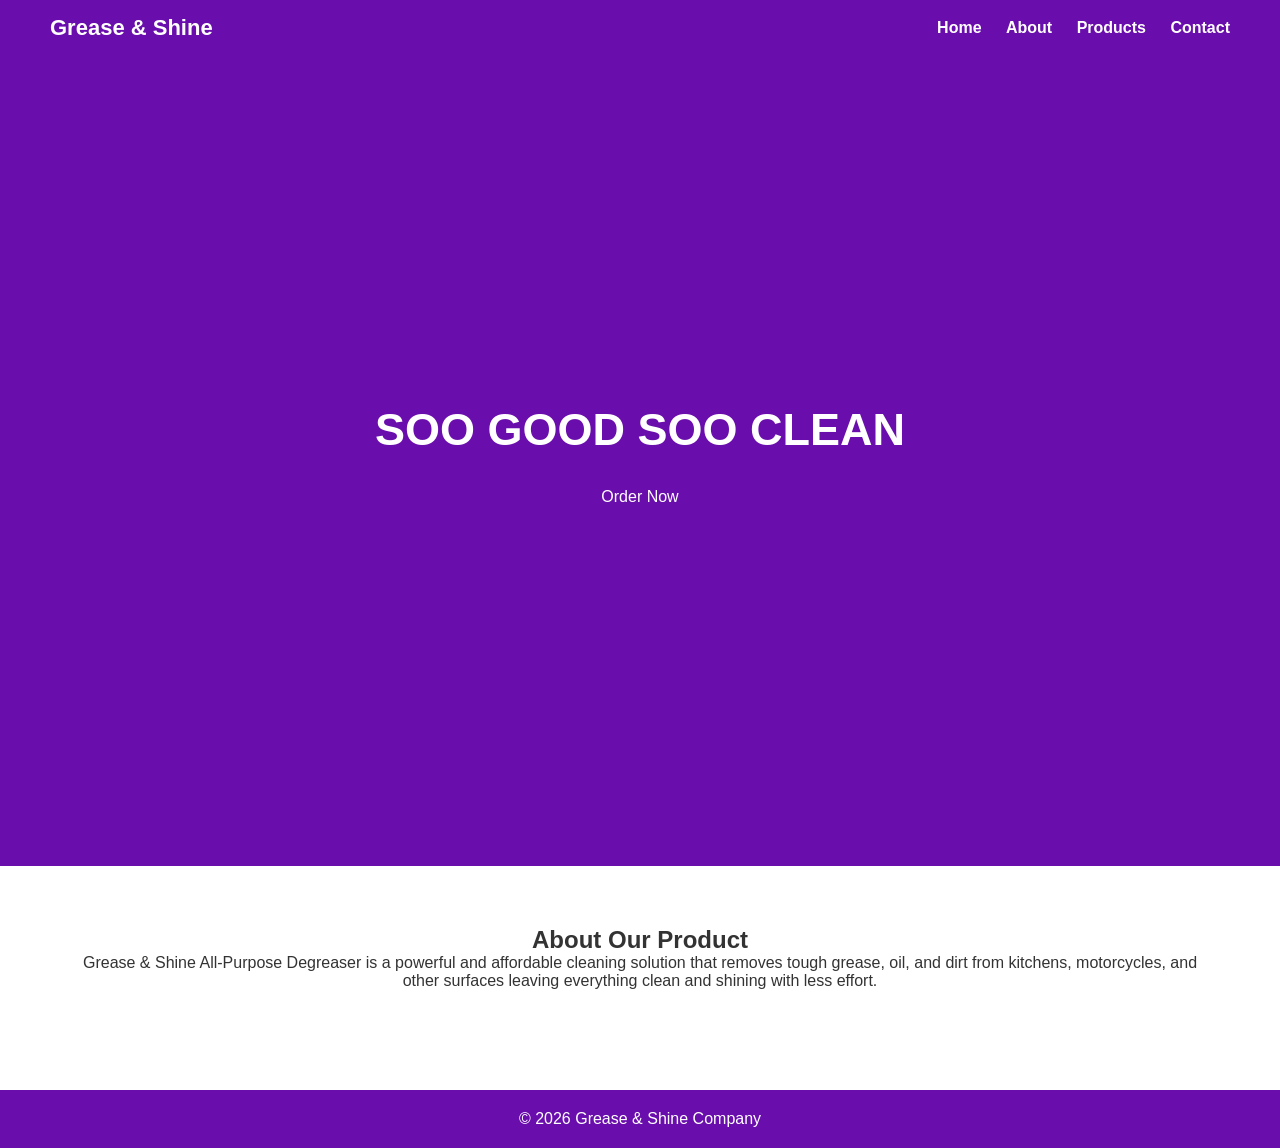
<file: index.html>
<!DOCTYPE html>
<html>
<head>
<title>Grease & Shine All Purpose Degreaser</title>
<link rel="stylesheet" href="style.css">
</head>
<body>

<header>
<h1>Grease & Shine</h1>
<nav>
<a href="index.html">Home</a>
<a href="about.html">About</a>
<a href="products.html">Products</a>
<a href="contact.html">Contact</a>
</nav>
</header>

<section class="hero">
<div>
<h2>SOO GOOD SOO CLEAN</h2>
<a href="https://www.facebook.com/profile.php?id=61583977793188" class="btn" target="_blank">Order Now</a>
</div>
</section>

<section class="section">
<h2>About Our Product</h2>
<p>
Grease & Shine All-Purpose Degreaser is a powerful and affordable cleaning solution 
that removes tough grease, oil, and dirt from kitchens, motorcycles, and other surfaces 
leaving everything clean and shining with less effort.
</p>
</section>

<footer>
<p>© 2026 Grease & Shine Company</p>
</footer>

</body>
</html>
</file>
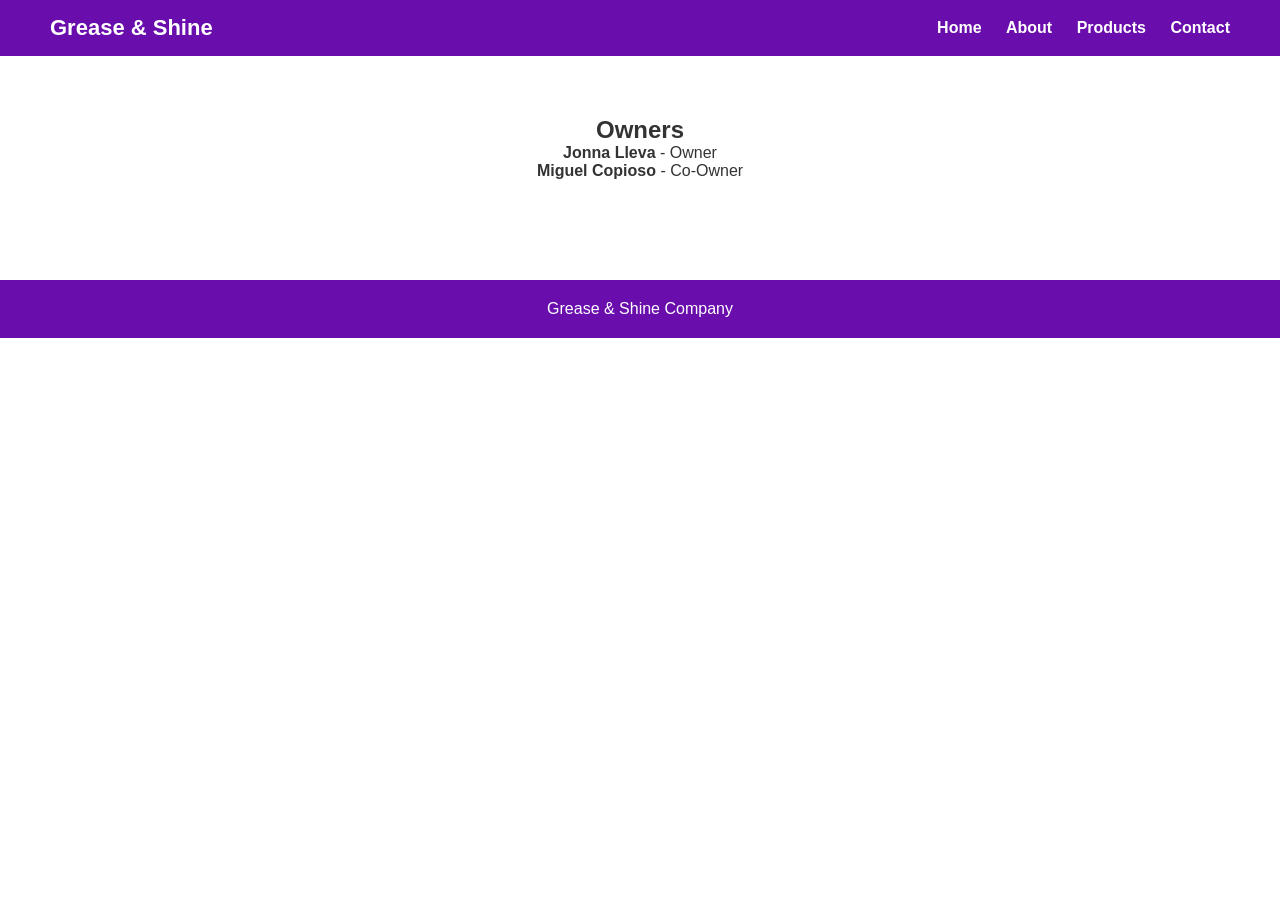
<file: about.html>
<!DOCTYPE html>
<html>
<head>
<title>About - Grease & Shine</title>
<link rel="stylesheet" href="style.css">
</head>
<body>

<header>
<h1>Grease & Shine</h1>
<nav>
<a href="index.html">Home</a>
<a href="about.html">About</a>
<a href="products.html">Products</a>
<a href="contact.html">Contact</a>
</nav>
</header>

<section class="section">
<h2>Owners</h2>
<p><strong>Jonna Lleva</strong> - Owner</p>
<p><strong>Miguel Copioso</strong> - Co-Owner</p>
</section>

<footer>
<p>Grease & Shine Company</p>
</footer>

</body>
</html>
</file>
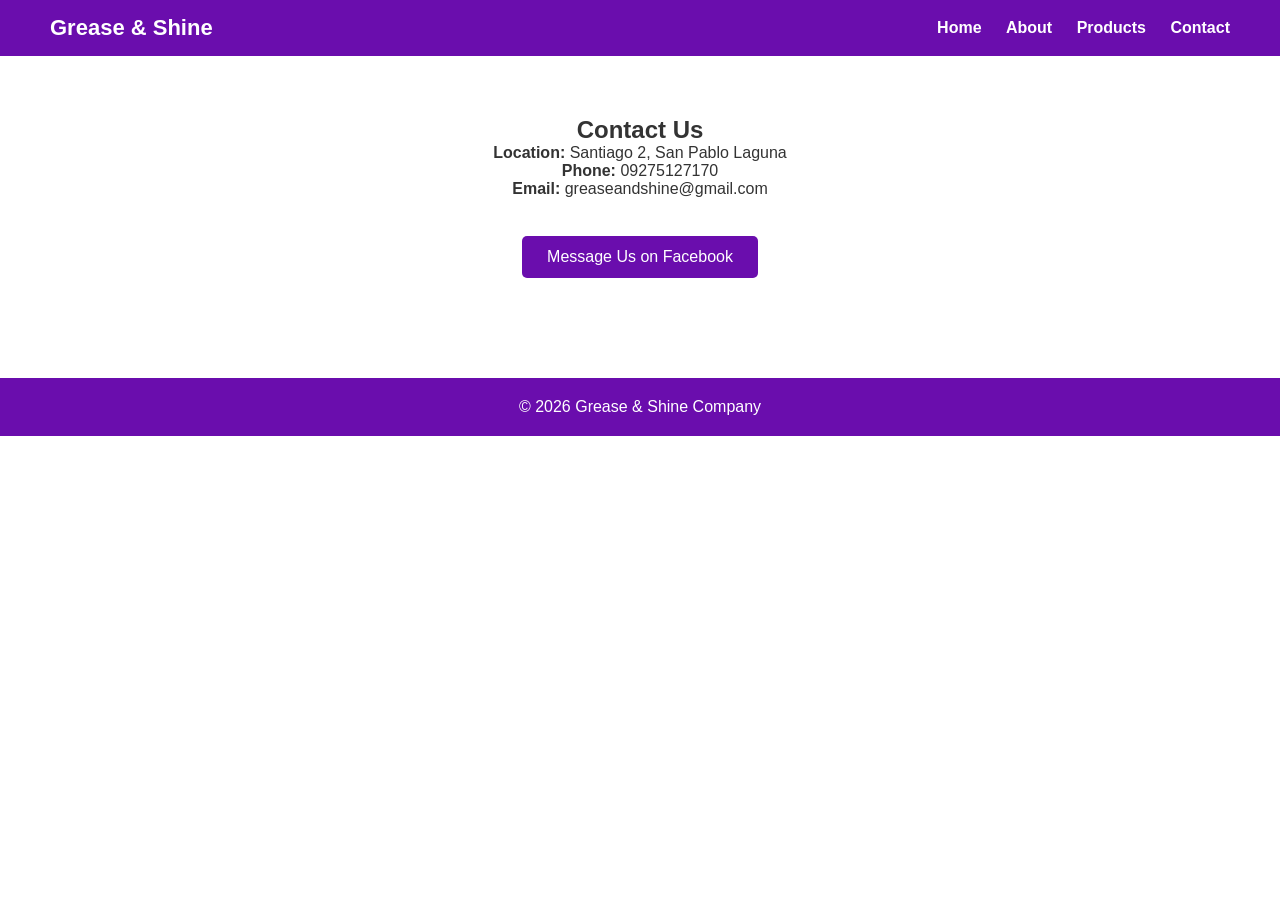
<file: contact.html>
<!DOCTYPE html>
<html>
<head>
<title>Contact - Grease & Shine</title>
<link rel="stylesheet" href="style.css">
</head>
<body>

<header>
<h1>Grease & Shine</h1>
<nav>
<a href="index.html">Home</a>
<a href="about.html">About</a>
<a href="products.html">Products</a>
<a href="contact.html">Contact</a>
</nav>
</header>

<section class="section">
<h2>Contact Us</h2>

<p><strong>Location:</strong> Santiago 2, San Pablo Laguna</p>
<p><strong>Phone:</strong> 09275127170</p>
<p><strong>Email:</strong> greaseandshine@gmail.com</p>

<br>

<a href="https://www.facebook.com/profile.php?id=61583977793188" class="btn" target="_blank">Message Us on Facebook</a>

</section>

<footer>
<p>© 2026 Grease & Shine Company</p>
</footer>

</body>
</html>
</file>
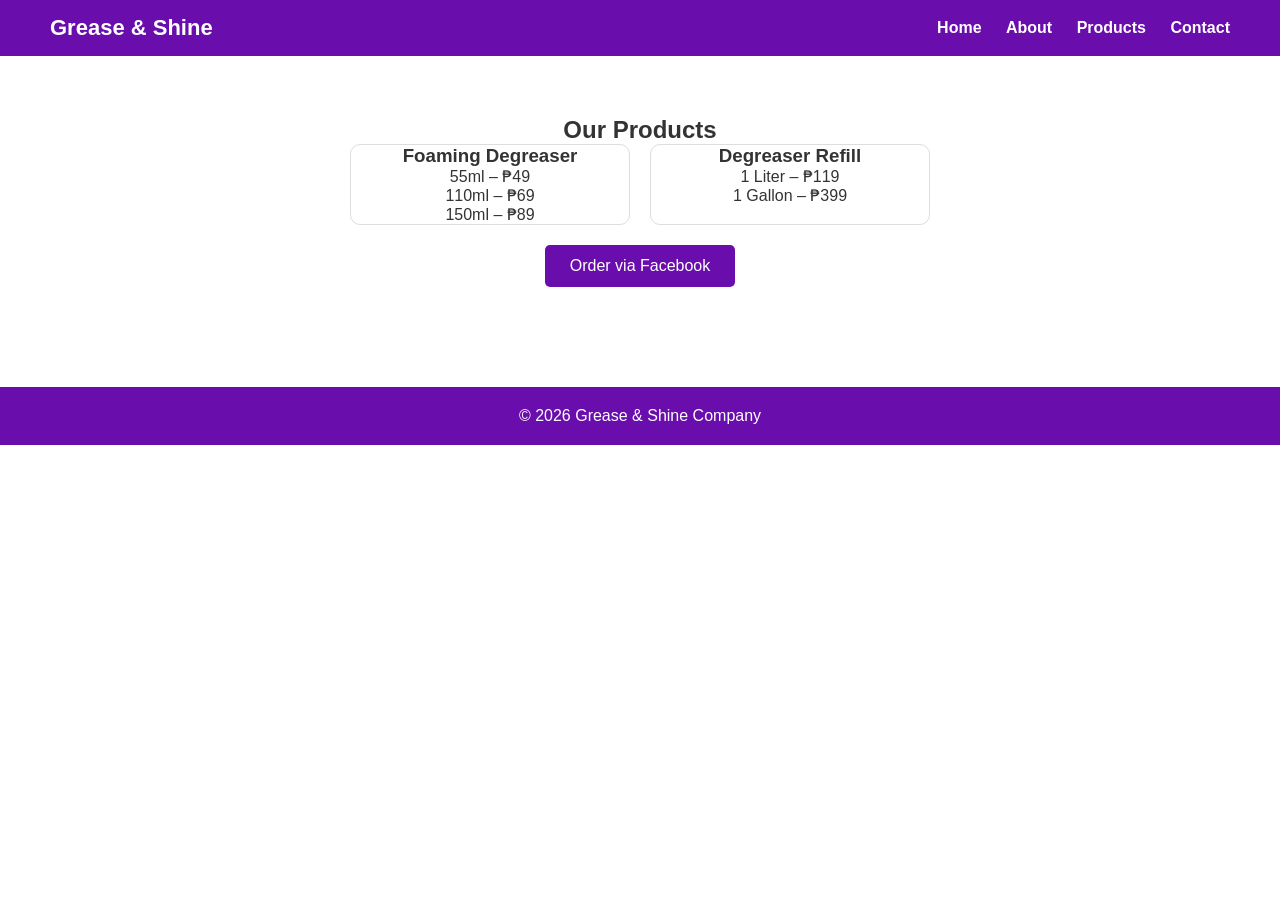
<file: products.html>
<!DOCTYPE html>
<html>
<head>
<title>Products - Grease & Shine</title>
<link rel="stylesheet" href="style.css">
</head>
<body>

<header>
<h1>Grease & Shine</h1>
<nav>
<a href="index.html">Home</a>
<a href="about.html">About</a>
<a href="products.html">Products</a>
<a href="contact.html">Contact</a>
</nav>
</header>

<section class="section">
<h2>Our Products</h2>

<div class="products">

<div class="card">
<h3>Foaming Degreaser</h3>
<p>55ml – ₱49</p>
<p>110ml – ₱69</p>
<p>150ml – ₱89</p>
</div>

<div class="card">
<h3>Degreaser Refill</h3>
<p>1 Liter – ₱119</p>
<p>1 Gallon – ₱399</p>
</div>

</div>

<a href="https://www.facebook.com/profile.php?id=61583977793188" class="btn" target="_blank">Order via Facebook</a>

</section>

<footer>
<p>© 2026 Grease & Shine Company</p>
</footer>

</body>
</html>
</file>
<file: style.css>
*{
    margin:0;
    padding:0;
    box-sizing:border-box;
    font-family: Arial, Helvetica, sans-serif;
}

body{
    background:#ffffff;
    color:#333;
}

header{
    background:#6a0dad;
    padding:15px 50px;
    display:flex;
    justify-content:space-between;
    align-items:center;
}

header h1{
    color:white;
    font-size:22px;
}

nav a{
    color:white;
    text-decoration:none;
    margin-left:20px;
    font-weight:bold;
    transition:0.3s;
}

nav a:hover{
    color:#ffd6ff;
}

.hero{
    height:90vh;
    background:#6a0dad;
    display:flex;
    justify-content:center;
    align-items:center;
    text-align:center;
    color:white;
}

.hero h2{
    font-size:45px;
    animation:fadeIn 2s ease-in-out;
}

.btn{
    display:inline-block;
    margin-top:20px;
    padding:12px 25px;
    background:#6a0dad;
    color:white;
    text-decoration:none;
    border-radius:5px;
    transition:0.3s;
}

.btn:hover{
    background:#4b0082;
}

.section{
    padding:60px 80px;
    text-align:center;
}

.products{
    display:flex;
    gap:20px;
    justify-content:center;
    flex-wrap:wrap;
}

.card{
    width:280px;
    border:1px solid #ddd;
    border-radius:10px;
    overflow:hidden;
    transition:0.3s;
}

.card:hover{
    transform:scale(1.05);
}

footer{
    background:#6a0dad;
    color:white;
    text-align:center;
    padding:20px;
    margin-top:40px;
}

@keyframes fadeIn{
    from{opacity:0;}
    to{opacity:1;}
}
</file>
